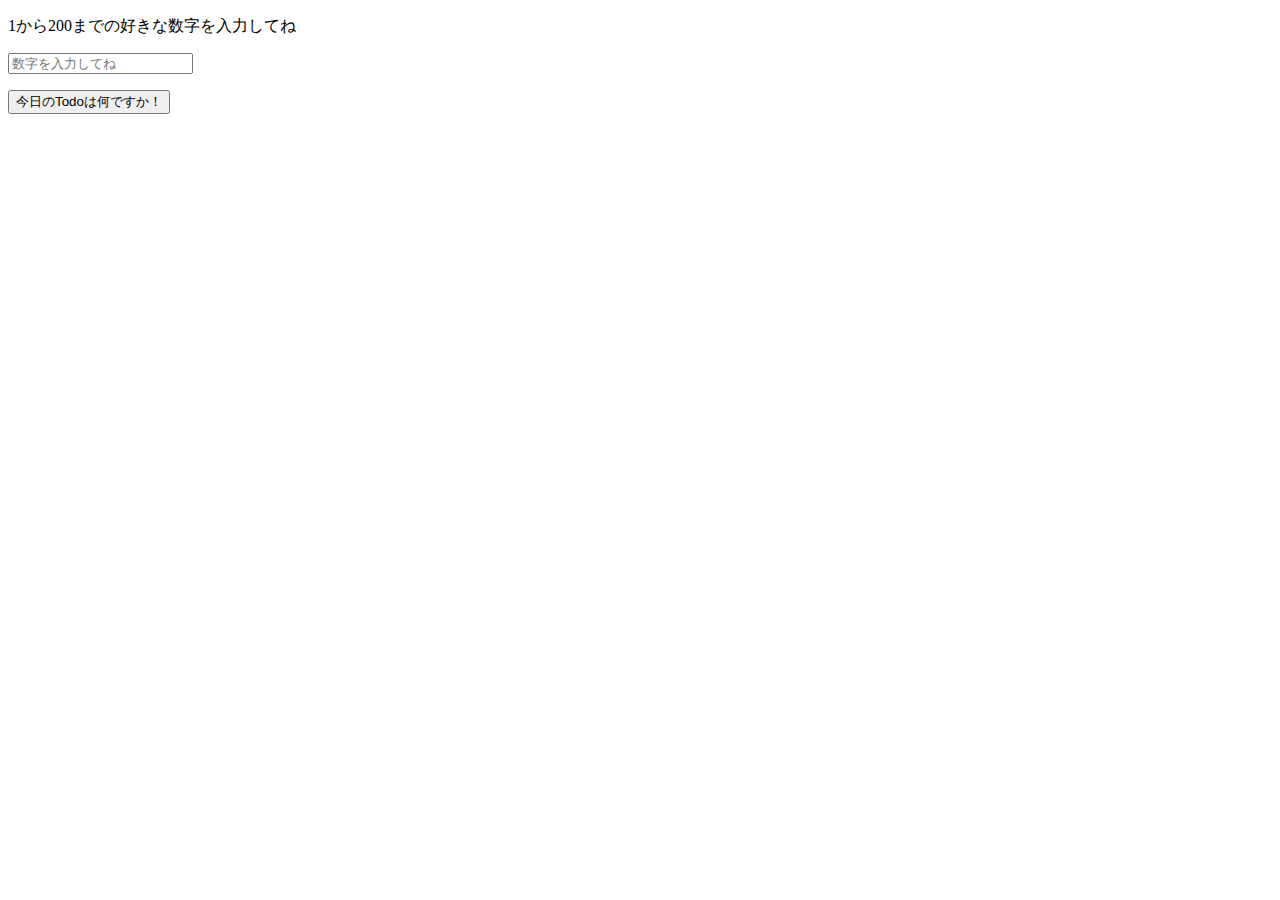
<file: fetch_json/index.html>
<!DOCTYPE html>
<html>
<head>
  <meta charset="utf-8">
  <meta name="viewport" content="width=device-width">
  <title>JS Bin</title>
</head>
<body>
  <div>
    <p>1から200までの好きな数字を入力してね</p>
    <p><input type="number" id="in" placeholder="数字を入力してね"></p>
    <button id="btn">今日のTodoは何ですか！</button>
  </div>
  <div id="result"></div>

	<script>
	const result = document.getElementById('result')
	const input = document.getElementById('in')
	const btn = document.getElementById('btn')

	const url = 'https://jsonplaceholder.typicode.com/todos/'


	btn.addEventListener('click', () =>{
			const num = input.value
			const n = Math.floor(Math.random() * num)
			const param = url + n

			fetch(param)
			.then((res) => {
					return res.json()
			})
			.then((json) => {
					result.textContent = json.title
					console.log(json.title)
			})
			.catch((e) => {
					console.error(e.message)
			}) 
	})
	</script>
</body>
</html>
</file>
